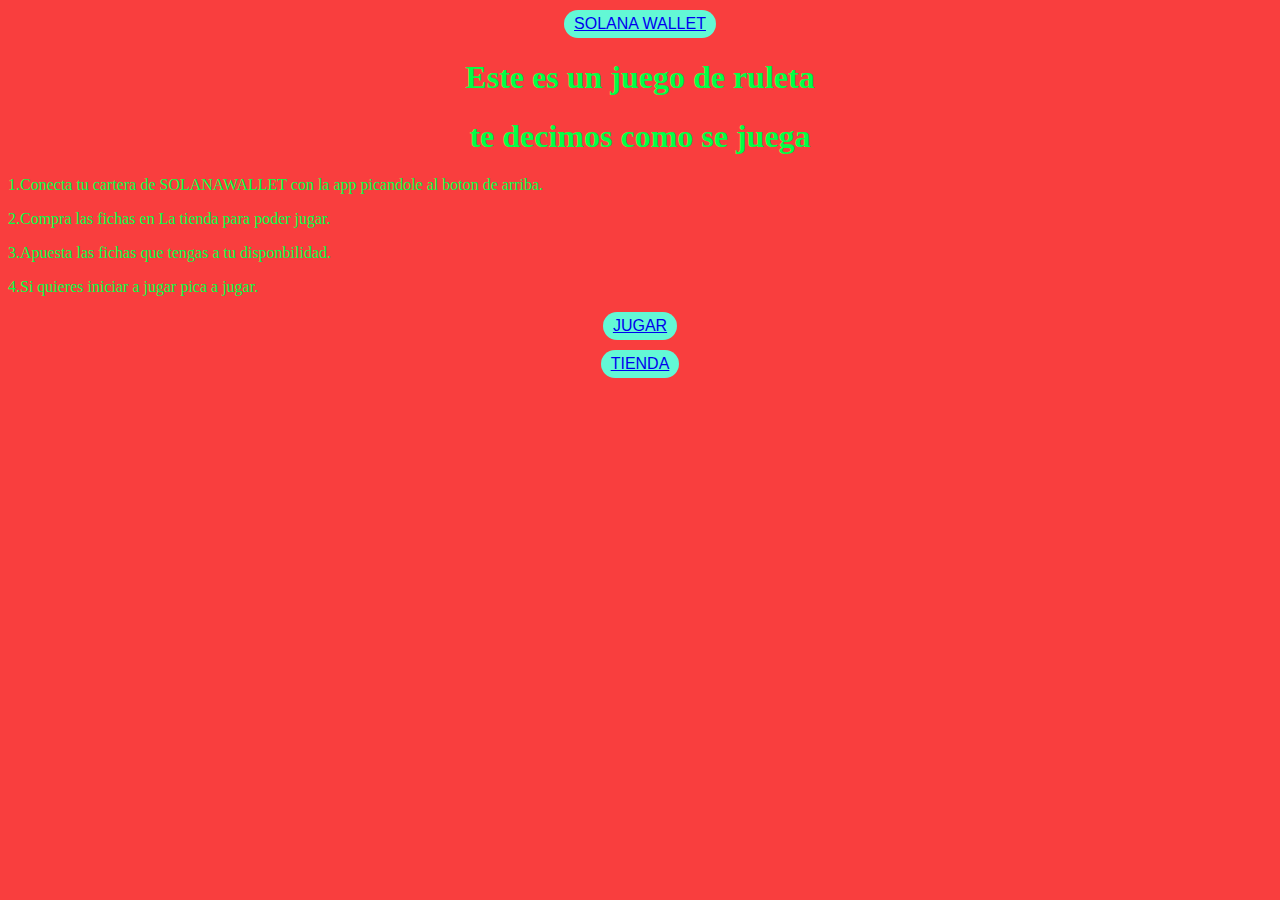
<file: index.html>
<!DOCTYPE html>
<html lang="en">
  <head>
    <title>sitio de apuestas</title>
    <meta charset="UTF-8" />
    <meta name="viewport" content="width=device-width" />
    
    <link rel="stylesheet" href="styles.css" />
  </head>
  
  <style>
    body{
      background-color:#F93E3E ;
      blueviolet;
    }
  </style>
  <body>
  </head>

    <button onclick="adapter.connect()"><a href="https://solana.com/auth/signup">Solana wallet</a></script></button>

    <main>
      <font color="#00FF46">
      <h1> Este es un juego de ruleta </h1>
      <h1> te decimos como se juega </h1>
       1.Conecta tu cartera de SOLANAWALLET con la app picandole al boton de arriba.
       <p>
       2.Compra las fichas en La tienda para poder jugar.
       <p>
       3.Apuesta las fichas que tengas a tu disponbilidad.
       <p>
       4.Si quieres iniciar a jugar pica a jugar.
       <p>
       </font>
<center>
<button onclick="adapter.connect()"><a href="juego.html">jugar</a></script></button>
<button onclick="adapter.connect()"><a href="Tienda.html">tienda</a></script></button>
</center>
    </main>
  </body>
</html>
</file>
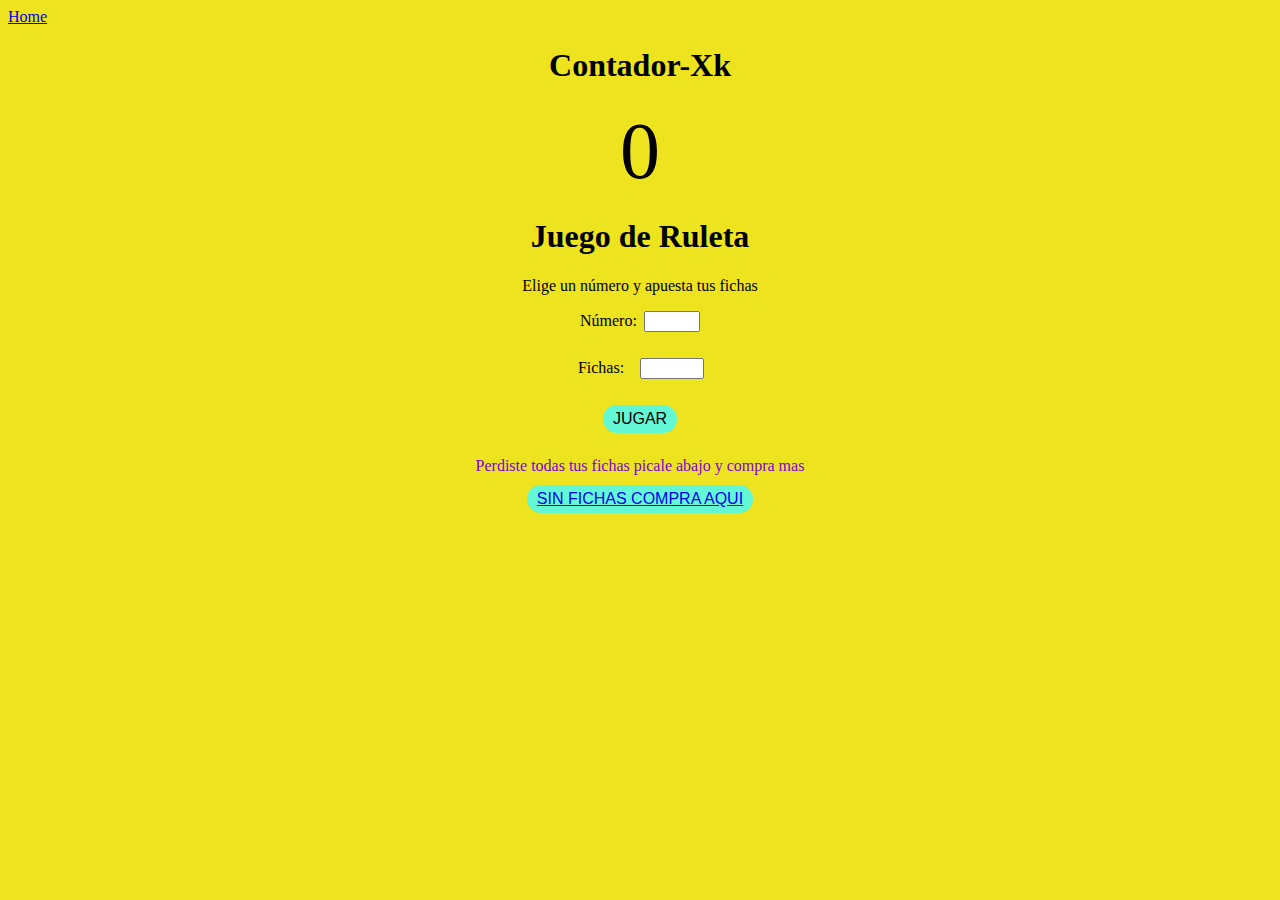
<file: juego.html>
<!DOCTYPE html>
<html>
<head>
  <meta charset="UTF-8">
  <title>Juego de Ruleta</title>
  <link rel="stylesheet" href="styles.css">
</head>
<nav>
<a href="/" aria-current="page">Home</a>
</nav>
<body>
  <h1>Contador-Xk</h1>
  <center>
  <span id="valor">0</span>
  <h1>Juego de Ruleta</h1>
  <p>Elige un número y apuesta tus fichas</p>
  <label for="numero">Número:</label>
  <input type="number" id="numero"min=1 max=37>
  <p>
  <label for="fichas">Fichas:</label>
  <input type="number" id="fichas"min=1 max=100>
  <p>
  <button onclick="jugar()">Jugar</button>
  <p id="mensaje"></p>
  <p id="resultado"></p>
  <script src="script.js"></script>
  </center>
  <center> 
  <font color="#7C00DD">Perdiste todas tus fichas picale abajo y compra mas </font>
  <button onclick="adapter.connect()"><a href="Tienda.html">SIn fichas compra aqui </a></script></button>
</body>
</html>
</file>
<file: styles.css>
body {
  background-color: #ede31f;
}
img {
  width: 500px;
  height: 500px;
}
.container {
  display: flex;
  flex-direction: column;
  justify-content: center;
  align-items: center;
  height: 50vh;
  color: #fff;
}

span {
  font-size: 5em;
}

button {
  border-radius: 20px;
  border: none;
  cursor: pointer;
  padding: 10px 20px;
  margin: 10px;
  background-color: #63f8d5;
  text-transform: uppercase;
}
h1 {
  text-align: center;
}

label {
  display: inline-block;
  width: 50px;
  margin-right: 10px;
}

input {
  margin-bottom: 10px;
}

button {
  display: block;
  margin: 10px auto;
  padding: 5px 10px;
  font-size: 16px;
}

#mensaje {
  font-weight: bold;
  text-align: center;
}

#resultado {
  font-weight: bold;
  text-align: center;
  margin-top: 20px;
  font-size: 24px;
}
</file>
